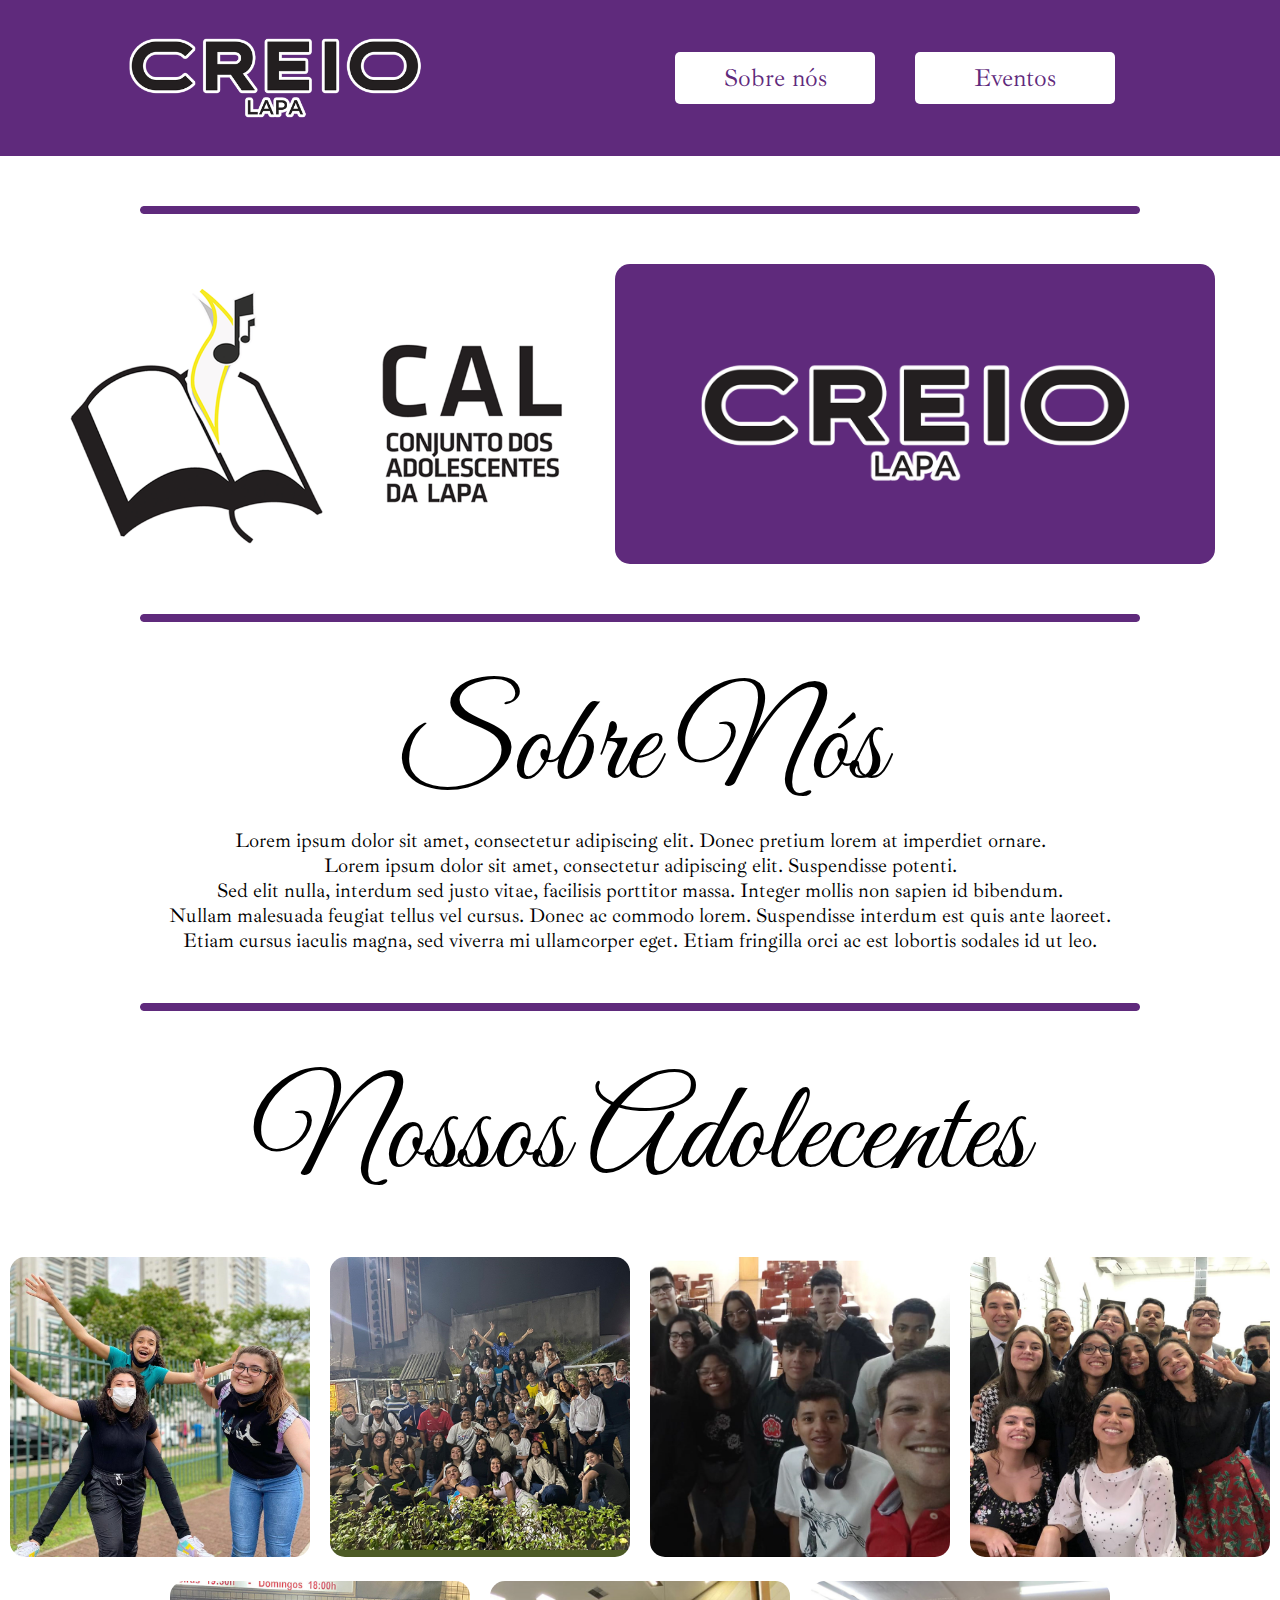
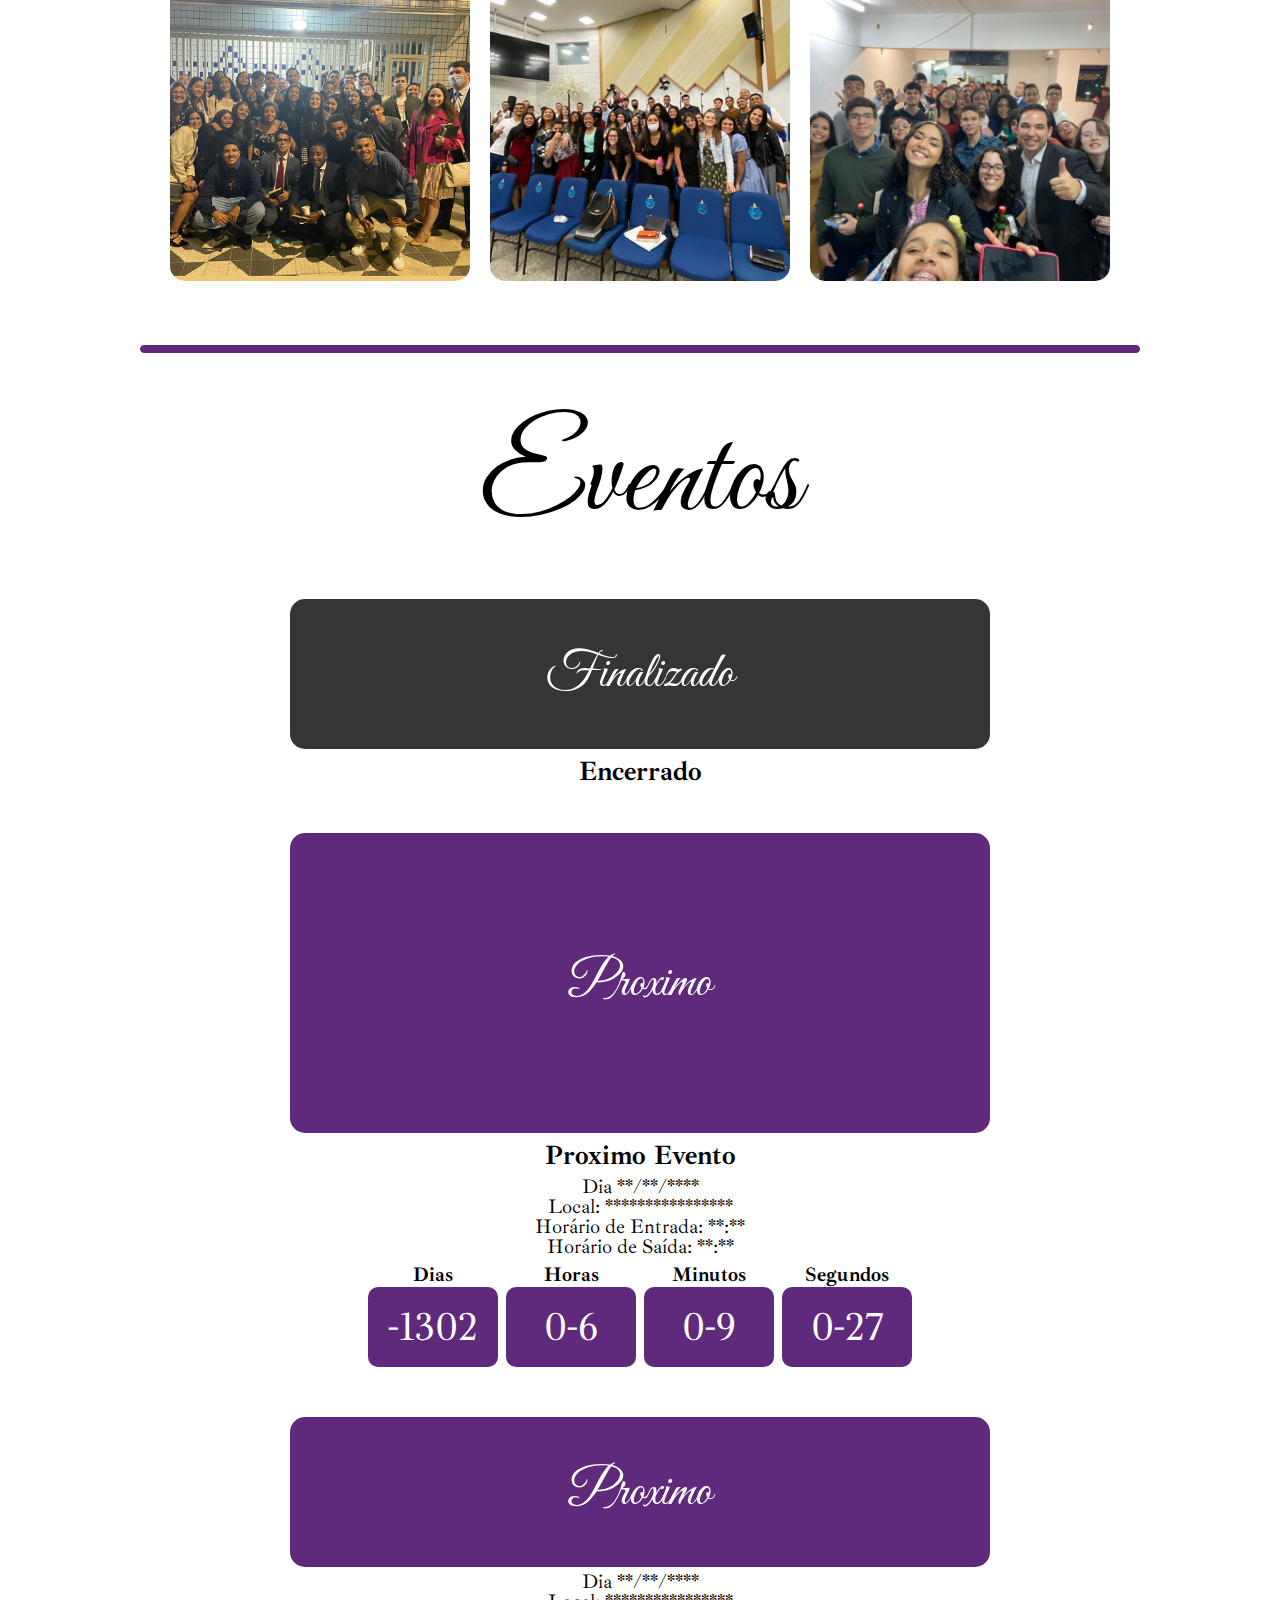
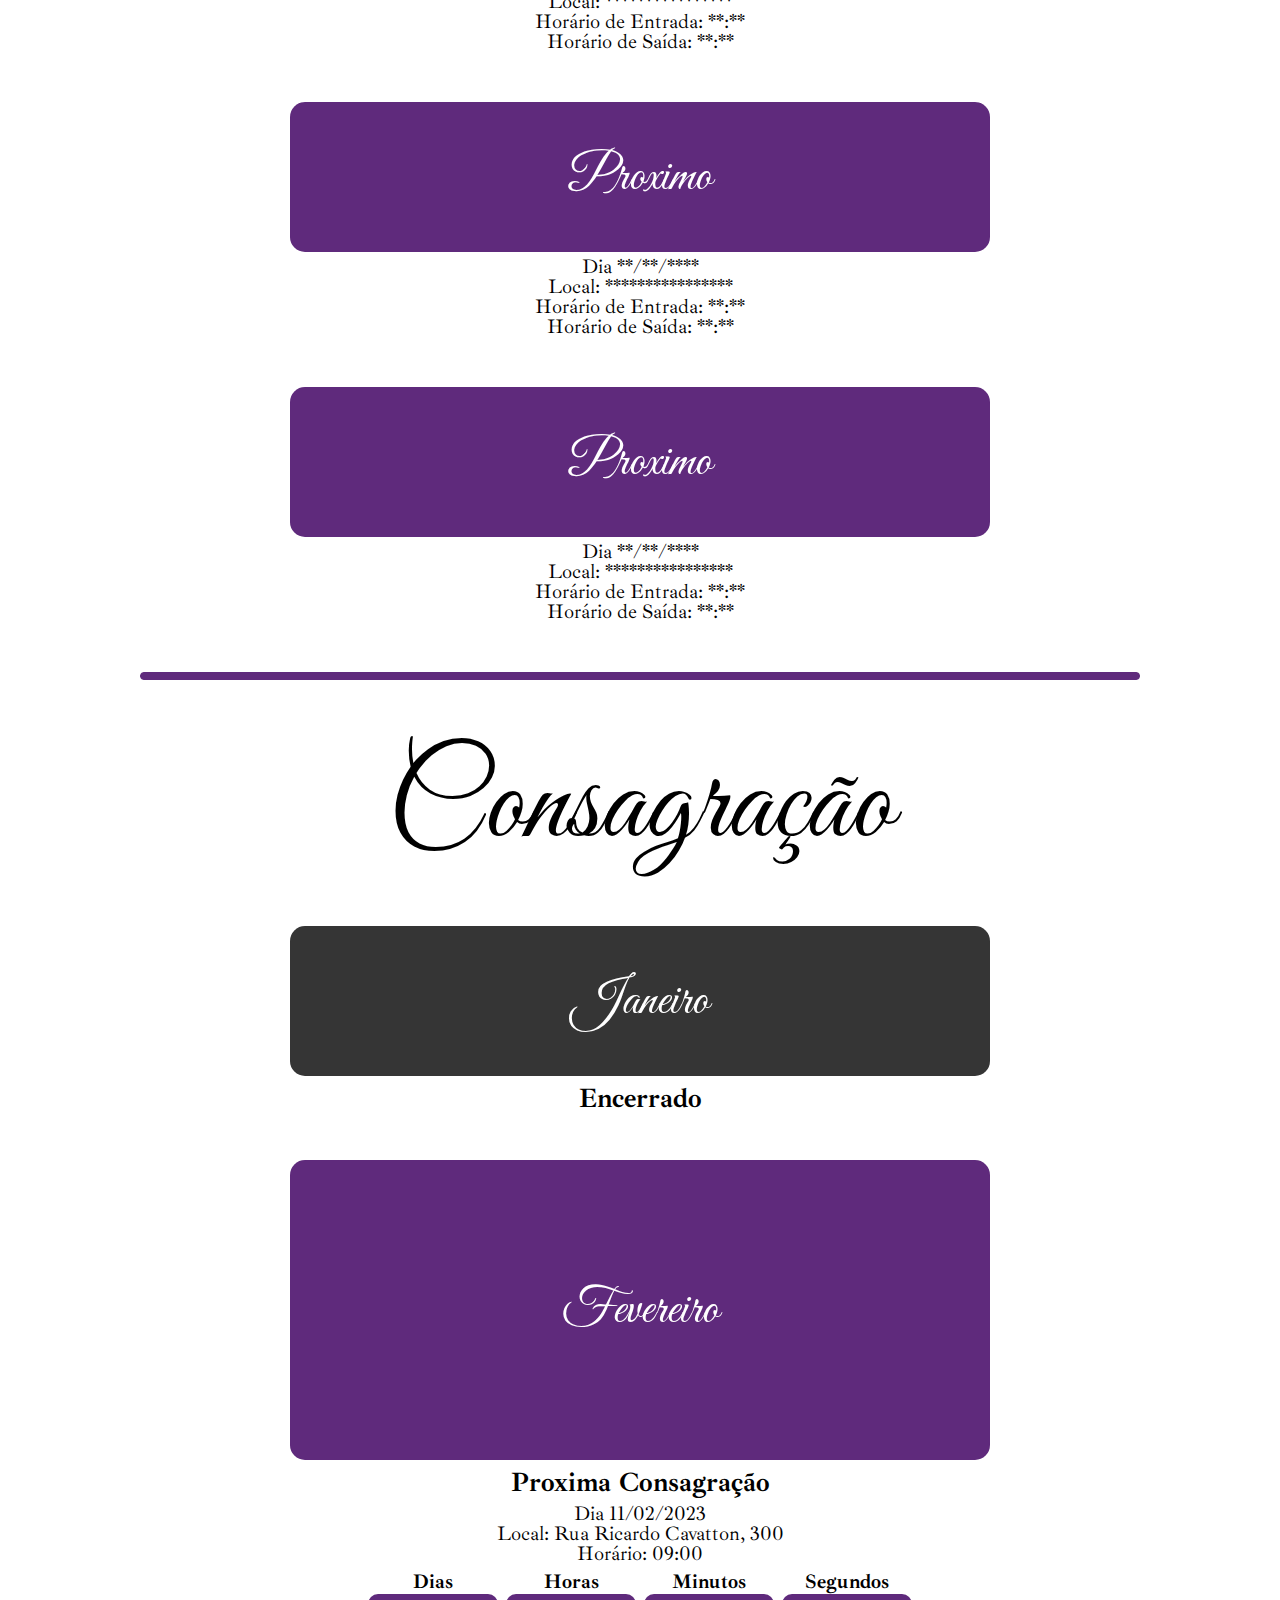
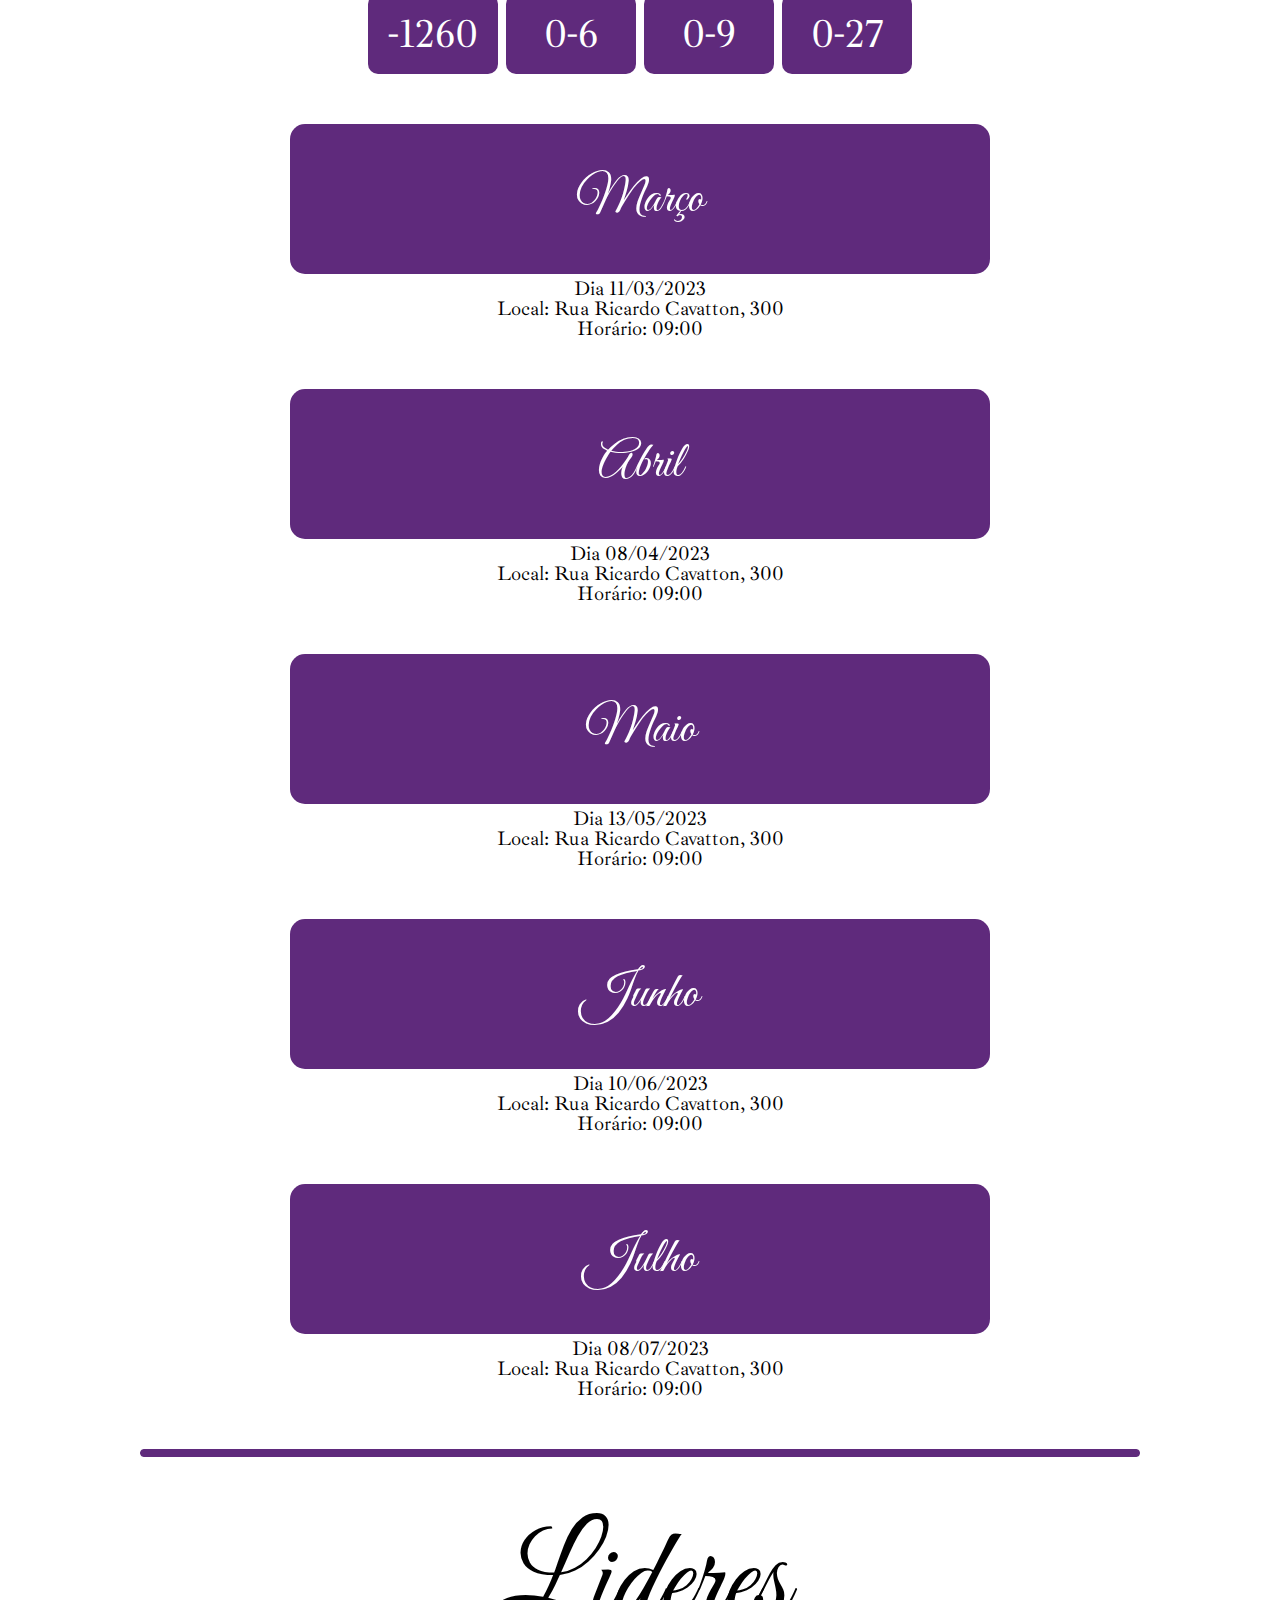
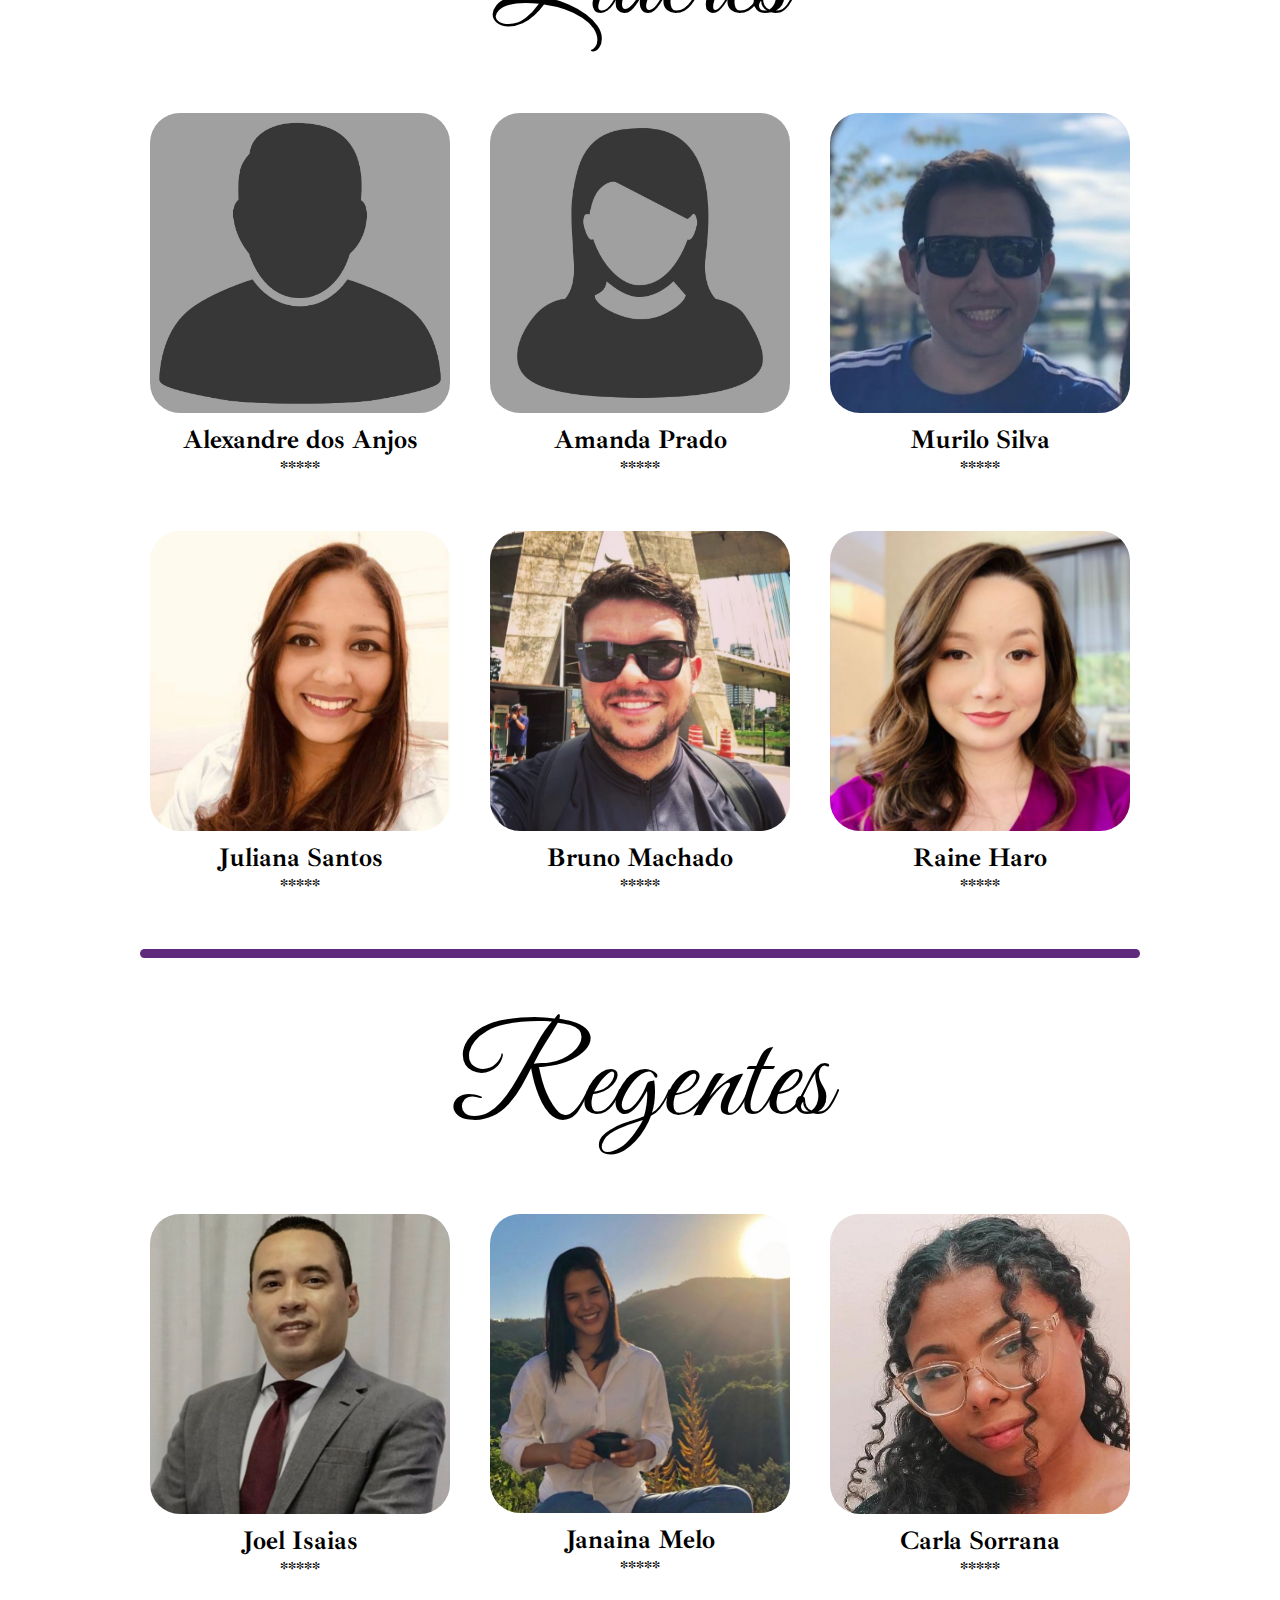
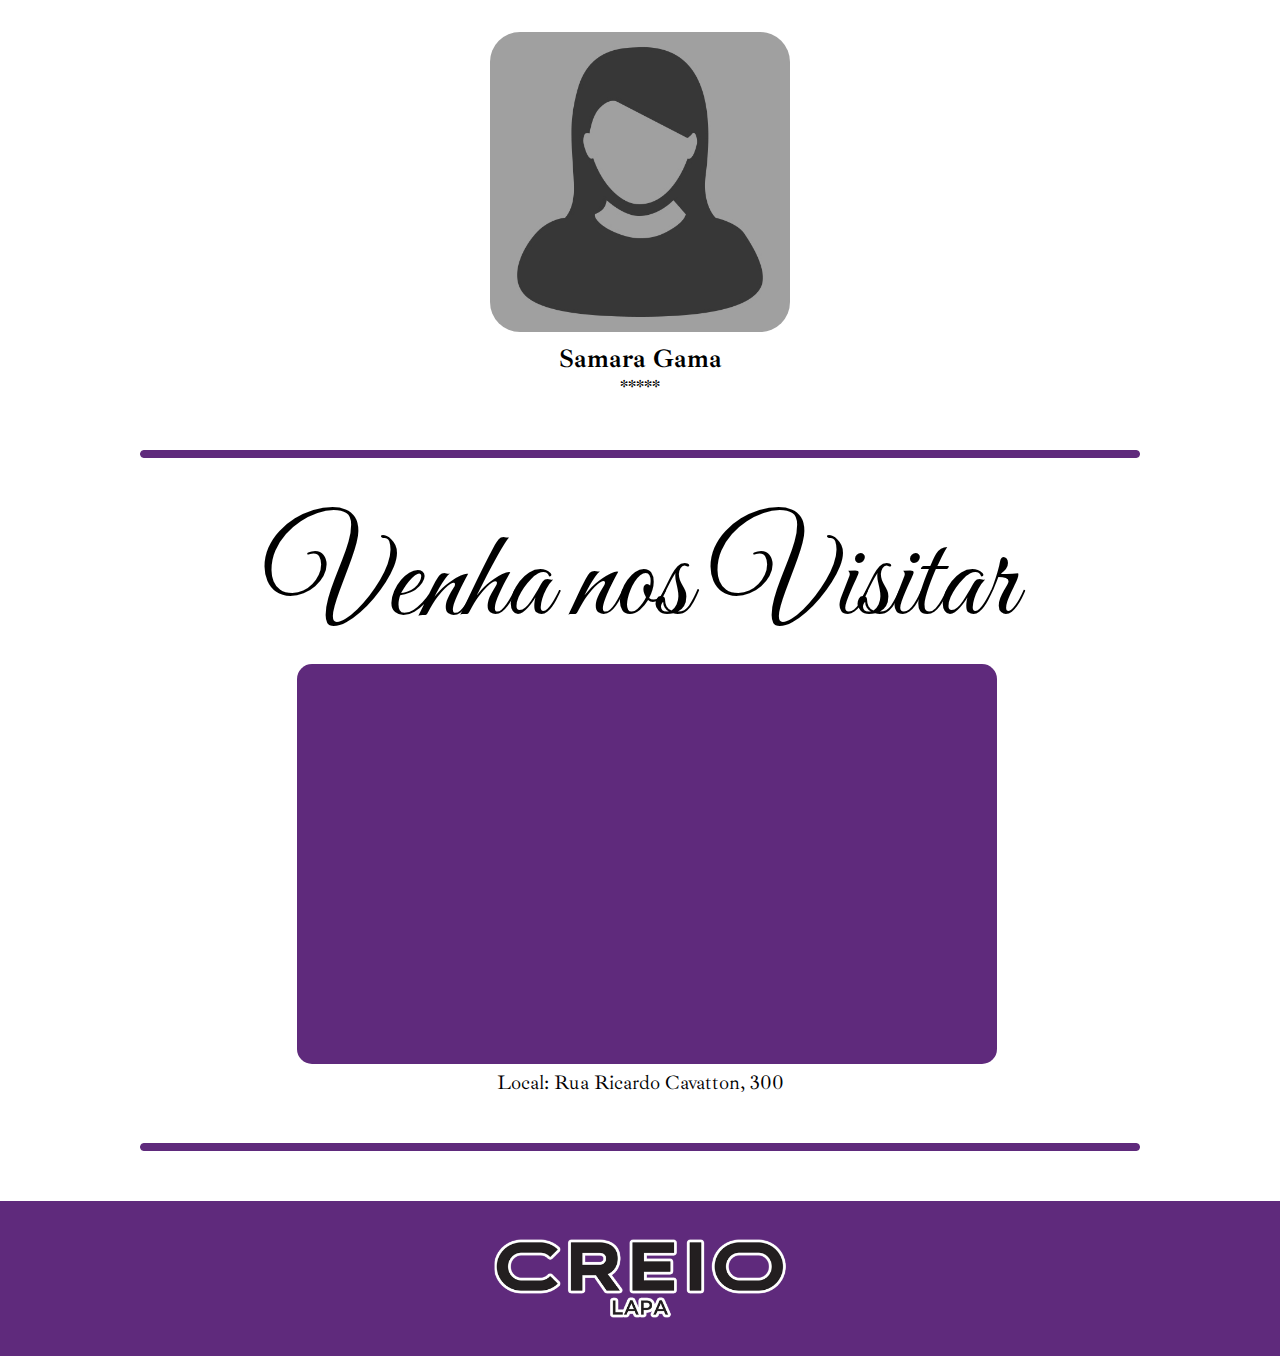
<file: index.html>
<!DOCTYPE html>
<html lang="pt-br">

<head>

    <meta charset="UTF-8">
    <meta http-equiv="X-UA-Compatible" content="IE=edge">
    <meta name="viewport" content="width=device-width, initial-scale=1.0">
    <title>Conjunto de Adolescentes da Lapa (CAL)</title>
    <link rel="shortcut icon" href="cal redondo.png">
    <link rel="stylesheet" href="style.css">
    <script src="script.js" defer></script>
    <script src="script1.js" defer></script>
    <script src="script2.js" defer></script>

    <link rel="preconnect" href="https://fonts.googleapis.com">
    <link rel="preconnect" href="https://fonts.gstatic.com" crossorigin>
    <link href="https://fonts.googleapis.com/css2?family=Ibarra+Real+Nova&display=swap" rel="stylesheet">
    <!-- font-family: 'Ibarra Real Nova', serif; -->

    <link rel="preconnect" href="https://fonts.googleapis.com">
    <link rel="preconnect" href="https://fonts.gstatic.com" crossorigin>
    <link href="https://fonts.googleapis.com/css2?family=Great+Vibes&display=swap" rel="stylesheet">
    <!-- font-family: 'Great Vibes', cursive; -->

</head>

<body>

    <header>

        <img id="LogosPrincipais" src="creio.png" alt="Logo CAL e CREIO-Lapa">

        <div id="botoesheader">

            <a id="linksDoCabecalhoo" href="#SobreNós">
            <p class="ok">Sobre nós</p>
            </a>

            <a id="linksDoCabecalho" href="#Eventos">
            <p class="ok">Eventos</p>
            </a>

        </div>
    
    </header>

    <div class="traço1">

        <img class="traço1-1" src="traço.png" alt="traço">

    </div>

    <main>


        <article>
            
            <img id="cal123" src="cal.png" alt="Logo CAL">

        </article>

        <aside>

            <img id="cal123456" src="creio.png" alt="Logo CAL">

        </aside>

    </main>

    <div id="SobreNós"></div>

    <div class="traço1">

        <img class="traço1-1" src="traço.png" alt="traço">

    </div>

    <div class="ok3div" >

        <p class="ok3" > Sobre Nós </p>

        <p class="textosobrenos" > Lorem ipsum dolor sit amet, consectetur adipiscing elit. Donec pretium lorem at imperdiet ornare. </p>
        <p class="textosobrenos" > Lorem ipsum dolor sit amet, consectetur adipiscing elit. Suspendisse potenti. </p>
        <p class="textosobrenos" > Sed elit nulla, interdum sed justo vitae, facilisis porttitor massa. Integer mollis non sapien id bibendum. </p>
        <p class="textosobrenos" > Nullam malesuada feugiat tellus vel cursus. Donec ac commodo lorem. Suspendisse interdum est quis ante laoreet. </p>
        <p class="textosobrenos" > Etiam cursus iaculis magna, sed viverra mi ullamcorper eget. Etiam fringilla orci ac est lobortis sodales id ut leo.</p>

    </div>

    <div class="traço1">

        <img class="traço1-1" src="traço.png" alt="traço">

    </div>

    <div class="ok3div" >

        <p class="ok3" > Nossos Adolecentes </p>

    </div>

    <div id="NossosAdolecentes" > 

        <div id="NossosAdolecentes1" href="https://www.instagram.com/p/CVX_qNZL1eP/">
            <img id="NossosAdolecentes11" src="foto1.jpg" alt="FotoInstagram(Cal)">
        </div>

        <div id="NossosAdolecentes2" href="https://www.instagram.com/adolescenteslapa">
            <img id="NossosAdolecentes22" src="foto2.jpg" alt="FotoInstagram(Cal)">
        </div>

        <div id="NossosAdolecentes3" href="https://www.instagram.com/adolescenteslapa">
            <img id="NossosAdolecentes33" src="foto3.jpeg" alt="FotoInstagram(Cal)">
        </div>

        <div id="NossosAdolecentes4" href="https://www.instagram.com/adolescenteslapa">
            <img id="NossosAdolecentes44" src="foto4.jpeg" alt="FotoInstagram(Cal)">
        </div>

        <div id="NossosAdolecentes5" href="https://www.instagram.com/adolescenteslapa">
            <img id="NossosAdolecentes55" src="foto5.jpeg" alt="FotoInstagram(Cal)">
        </div>

        <div id="NossosAdolecentes6" href="https://www.instagram.com/adolescenteslapa">
            <img id="NossosAdolecentes66" src="foto6.jpeg" alt="FotoInstagram(Cal)">
        </div>

        <div id="NossosAdolecentes7" href="https://www.instagram.com/adolescenteslapa">
            <img id="NossosAdolecentes77" src="foto8.jpeg" alt="FotoInstagram(Cal)">
        </div>

    </div>
    
    <div id="Eventos"></div>

    <div class="traço1">

        <img class="traço1-1" src="traço.png" alt="traço">

    </div>

    <div class="ok3div" >

        <p class="ok3" > Eventos </p>

    </div>

    <div id="Eventos">

        <p class="eventosimg" > Finalizado </p>
        <h1 Class="encerradostitle" > Encerrado </h1>
        <div id="dadossobreeventofuturoid" >

        <p class="eventosimgfutura" > Proximo </p>
        <h1 class="encerradostitle"> Proximo Evento </h1>
        <div id="dadossobreeventofuturoid" >
            <p class="dadossobreeventofuturo"> Dia **/**/**** </p>
            <p class="dadossobreeventofuturo">  Local: **************** </p>
            <p class="dadossobreeventofuturo"> Horário de Entrada: **:**</p>
            <p class="dadossobreeventofuturo"> Horário de Saída: **:**</p>

            <div id="timer2" >

                <div id="days" >
                    <h1>Dias</h1>
                    <p id="dayscolor" >0</p>
                </div>
        
                <div id="hours" >
                    <h1>Horas</h1>
                    <p id="hourscolor" >0</p>
                </div>
        
                <div id="mins" >
                    <h1>Minutos</h1>
                    <p id="minscolor" >0</p>
                </div>
        
                <div id="seconts" >
                    <h1>Segundos</h1>
                    <p id="secontscolor" >0</p>
                </div>
                
    </div>

        <p class="eventosimgfuturaa" > Proximo </p>
        <div id="dadossobreeventofuturoid" >
            <p class="dadossobreeventofuturo"> Dia **/**/**** </p>
            <p class="dadossobreeventofuturo">  Local: **************** </p>
            <p class="dadossobreeventofuturo"> Horário de Entrada: **:**</p>
            <p class="dadossobreeventofuturo"> Horário de Saída: **:**</p>
 
        </div>

        <p class="eventosimgfuturaa" > Proximo </p>
        <div id="dadossobreeventofuturoid" >
            <p class="dadossobreeventofuturo"> Dia **/**/**** </p>
            <p class="dadossobreeventofuturo">  Local: **************** </p>
            <p class="dadossobreeventofuturo"> Horário de Entrada: **:**</p>
            <p class="dadossobreeventofuturo"> Horário de Saída: **:**</p> 
        </div>

        <p class="eventosimgfuturaa" > Proximo </p>
        <div id="dadossobreeventofuturoid" >
            <p class="dadossobreeventofuturo"> Dia **/**/**** </p>
            <p class="dadossobreeventofuturo">  Local: **************** </p>
            <p class="dadossobreeventofuturo"> Horário de Entrada: **:**</p>
            <p class="dadossobreeventofuturo"> Horário de Saída: **:**</p>

        </div>

    </div>

    <div class="traço1">

        <img class="traço1-1" src="traço.png" alt="traço">

    </div>

    <div class="ok3div" >

        <p class="ok3" > Consagração </p>

    </div>

    <div id="Eventos">

        <p class="eventosimg" > Janeiro </p>
        <h1 Class="encerradostitle" > Encerrado </h1>
        <div id="dadossobreeventofuturoid" >

        <p class="eventosimgfutura" > Fevereiro </p>
        <h1 class="encerradostitle"> Proxima Consagração </h1>
        <div id="dadossobreeventofuturoid" >
            <p class="dadossobreeventofuturo"> Dia 11/02/2023 </p>
            <p class="dadossobreeventofuturo">  Local: Rua Ricardo Cavatton, 300 </p>
            <p class="dadossobreeventofuturo"> Horário: 09:00</p>

            <div id="timer2" >

                <div id="days2" >
                    <h1>Dias</h1>
                    <p id="dayscolor2" >0</p>
                </div>
        
                <div id="hours2" >
                    <h1>Horas</h1>
                    <p id="hourscolor2" >0</p>
                </div>
        
                <div id="mins2" >
                    <h1>Minutos</h1>
                    <p id="minscolor2" >0</p>
                </div>
        
                <div id="seconts2" >
                    <h1>Segundos</h1>
                    <p id="secontscolor2" >0</p>
                </div>

            </div>
                
        </div>

        <p class="eventosimgfuturaa" > Março  </p>
        <div id="dadossobreeventofuturoid" >
            <p class="dadossobreeventofuturo"> Dia 11/03/2023 </p>
            <p class="dadossobreeventofuturo">  Local: Rua Ricardo Cavatton, 300 </p>
            <p class="dadossobreeventofuturo"> Horário: 09:00</p>  
        </div>

        <p class="eventosimgfuturaa" > Abril </p>
        <div id="dadossobreeventofuturoid" >
            <p class="dadossobreeventofuturo"> Dia 08/04/2023 </p>
            <p class="dadossobreeventofuturo">  Local: Rua Ricardo Cavatton, 300 </p>
            <p class="dadossobreeventofuturo"> Horário: 09:00</p>  
        </div>

        <p class="eventosimgfuturaa" > Maio </p>
        <div id="dadossobreeventofuturoid" >
            <p class="dadossobreeventofuturo"> Dia 13/05/2023 </p>
            <p class="dadossobreeventofuturo">  Local: Rua Ricardo Cavatton, 300 </p>
            <p class="dadossobreeventofuturo"> Horário: 09:00</p>  
        </div>

        <p class="eventosimgfuturaa" > Junho </p>
        <div id="dadossobreeventofuturoid" >
            <p class="dadossobreeventofuturo"> Dia 10/06/2023 </p>
            <p class="dadossobreeventofuturo">  Local: Rua Ricardo Cavatton, 300 </p>
            <p class="dadossobreeventofuturo"> Horário: 09:00</p>  
        </div>

        <p class="eventosimgfuturaa" > Julho </p>
        <div id="dadossobreeventofuturoid" >
            <p class="dadossobreeventofuturo"> Dia 08/07/2023 </p>
            <p class="dadossobreeventofuturo">  Local: Rua Ricardo Cavatton, 300 </p>
            <p class="dadossobreeventofuturo"> Horário: 09:00</p>  
        </div>

    </div>

    <div class="traço1">

        <img class="traço1-1" src="traço.png" alt="traço">

    </div>


    <div class="ok3div" >

        <p class="ok3" > Lideres </p>

    </div>

    <div id="Lideres" >

        <div class="Lideresfotosconjunto" >
            <img class="Lideresfotos" src="lider1.jpg" alt="lider">
            <h1 class="titulosdoslideres" > Alexandre dos Anjos </h1>
            <p class="textosobrenos">*****</p>
        </div>

        <div class="Lideresfotosconjunto" >
            <img class="Lideresfotos" src="lider2.jpg" alt="lider">
            <h1 class="titulosdoslideres" > Amanda Prado </h1>
            <p class="textosobrenos">*****</p>
        </div>

        <div class="Lideresfotosconjunto">
            <img class="Lideresfotos" src="lider3.jpg" alt="lider">
            <h1 class="titulosdoslideres" > Murilo Silva </h1>
            <p class="textosobrenos">*****</p>
        </div>

        <div class="Lideresfotosconjunto" >
            <img class="Lideresfotos" src="lider4.jpg" alt="lider">
            <h1 class="titulosdoslideres" > Juliana Santos </h1>
            <p class="textosobrenos">*****</p>
        </div>

        
        <div class="Lideresfotosconjunto" >
            <img class="Lideresfotos" src="lider8.jpg" alt="lider">
            <h1 class="titulosdoslideres" > Bruno Machado </h1>
            <p class="textosobrenos">*****</p>
        </div>

        <div class="Lideresfotosconjunto" >
            <img class="Lideresfotos" src="lider7.jpg" alt="lider">
            <h1 class="titulosdoslideres" > Raine Haro </h1>
            <p class="textosobrenos">*****</p>
        </div>

    </div>

    <div class="traço1">

        <img class="traço1-1" src="traço.png" alt="traço">

    </div>

    
    <div class="ok3div" >

        <p class="ok3" > Regentes </p>

    </div>

    <div id="Lideres" >

        <div class="Lideresfotosconjunto" >
            <img class="Lideresfotos" src="lider5.jpg" alt="lider">
            <h1 class="titulosdoslideres" > Joel Isaias </h1>
            <p class="textosobrenos">*****</p>
        </div>

        <div class="Lideresfotosconjunto" >
            <img class="Lideresfotos" src="lider6.jpg" alt="lider">
            <h1 class="titulosdoslideres" > Janaina Melo </h1>
            <p class="textosobrenos">*****</p>
        </div>

        <div class="Lideresfotosconjunto" >
            <img class="Lideresfotos" src="lider9.jpg" alt="lider">
            <h1 class="titulosdoslideres" > Carla Sorrana </h1>
            <p class="textosobrenos">*****</p>
        </div>

        <div class="Lideresfotosconjunto" >
            <img class="Lideresfotos" src="lider2.jpg" alt="lider">
            <h1 class="titulosdoslideres" > Samara Gama </h1>
            <p class="textosobrenos">*****</p>
        </div>

    </div>

    <div class="traço1">

        <img class="traço1-1" src="traço.png" alt="traço">

    </div>
    
    <div id="testeok123456">

        <div class="ok3div" >

            <p class="ok3" > Venha nos Visitar </p>

        </div>
        
        <div id="mapacentralização">

            <iframe id="mapa" src="https://www.google.com/maps/embed?pb=!1m18!1m12!1m3!1d3658.5839554127065!2d-46.70449348440779!3d-23.51149046563905!2m3!1f0!2f0!3f0!3m2!1i1024!2i768!4f13.1!3m3!1m2!1s0x94cef85c50f45f65%3A0xbe2c2baf3b06b090!2sRua%20Ricardo%20Cavatton%2C%20300%20-%20Lapa%20de%20Baixo%2C%20S%C3%A3o%20Paulo%20-%20SP%2C%2005038-110!5e0!3m2!1spt-BR!2sbr!4v1659806364115!5m2!1spt-BR!2sbr" width="700" height="400" style="border:0;" allowfullscreen="" loading="lazy" referrerpolicy="no-referrer-when-downgrade"></iframe>
        
        </div>

        <div  >

            <p class="localdaigreja">  Local: Rua Ricardo Cavatton, 300 </p>

        </div>

    </div>
    
    <div class="traço1">

        <img class="traço1-1" src="traço.png" alt="traço">

    </div>

    <footer>

       <img src="creio.png" alt="Logo CREIO-Lapa">

    </footer>

</body>

</html>
</file>
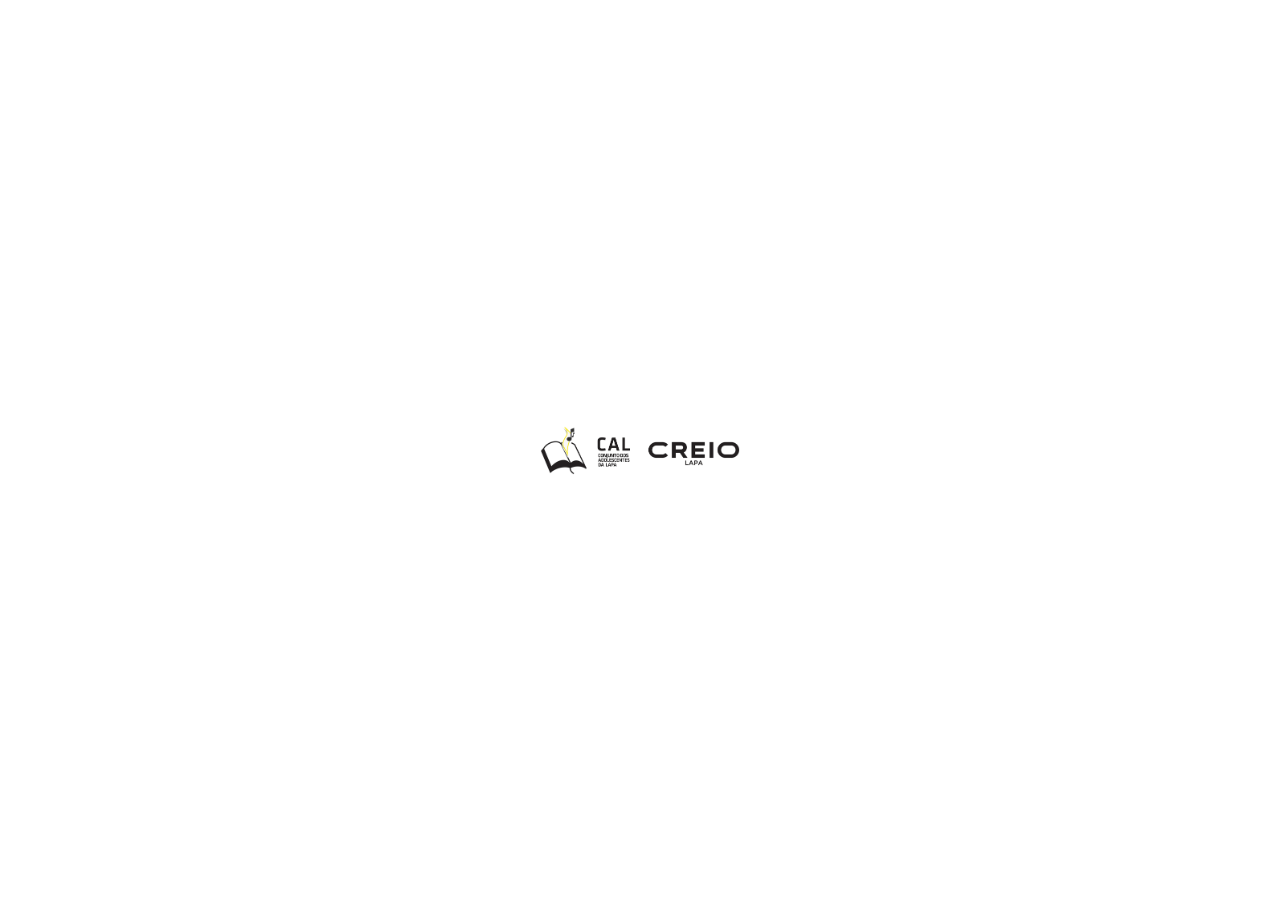
<file: index1.html>
<!DOCTYPE html>
<html lang="pt-br">

<head>

    <meta charset="UTF-8">
    <meta http-equiv="X-UA-Compatible" content="IE=edge">
    <meta name="viewport" content="width=device-width, initial-scale=1.0">
    <title>Conjunto de Adolescentes da Lapa (CAL)</title>
    <link rel="shortcut icon" href="cal redondo.png">
    <link rel="stylesheet" href="style1.css">

</head>

<body>

        <div id="paginadepreload" >

            <img id="imgpaginadepreload" src="2logos.png" alt="imagemcalecreiolapa"> 

        </div>

</body>

</html>
</file>
<file: style.css>
* {

    margin: 0px;
    padding: 0px;
    box-sizing: border-box;
    text-decoration: none;

}

header {

    background-color: rgb(95, 42, 124);
    padding: 20px;
    display: flex;
    flex-direction: row;
    flex-wrap: wrap;
    justify-content: space-around;
    align-items: center;

}

img {

    width: 300px;

}

.ok {

    background-color: white;
    padding: 10px;
    max-width: 200px;
    width: 200px;
    text-align: center;
    border-radius: 5px;
    font-size: 25px;
    font-family: 'Ibarra Real Nova', serif;

}

#botoesheader {

    display: flex;
    flex-direction: row;
    margin-left: 20px;
    margin-right: 20px;

}

#linksDoCabecalho, #linksDoCabecalhoo {

    margin-right: 20px;
    margin-left: 20px;
    color: rgb(95, 42, 124);

}

#linksDoCabecalho:hover, #linksDoCabecalhoo:hover {

    opacity: 0.7;
    transition: 1s;

}

article {

    max-width: 600px;
    width: 600px;

}

article {

    border-color: rgb(95, 42, 124);
    border-width: 50px;

}

#cal123456 {

    width: 555px;

}

aside {

    max-width: 800px;
    width: 800px;
    height: 350px;
    border-radius: 15px;
    display: flex;
    flex-direction: column;
    justify-content: center;
    align-items: center;
    color: white;

}

img {

    user-select: none;

}

main {

    display: flex;
    flex-direction: row;
    flex-wrap: wrap;
    justify-content: center;
    align-items: center;
    margin: 10px;
    margin-top: 50px;

}

aside {

    margin-left: 50px;

}

article {

    display: flex;
    flex-direction: row;
    justify-content: center;

}

#cal123 {

    width: 600px;
}

aside {

    text-align: center;
    background-color: rgb(95, 42, 124)


}



.textosobrenos {

    font-family: 'Ibarra Real Nova', serif;
    font-size: 20px;
    text-align: center;

}




#ok1 {

    font-family: 'Great Vibes', cursive;
    font-size: 150px;
    border: none;

}

#ok2 {

    font-family: 'Ibarra Real Nova', serif;
    font-size: 20px;

}

.ok3 {

    margin-top: 50px;
    text-align: center;
    font-family: 'Great Vibes', cursive;
    font-size: 125px;

}

.traço1 {

    display: flex;
    flex-direction: row;
    justify-content: center;
    margin-top: 50px;

}

.traço1-1 {

    width: 1000px;
    
}

#NossosAdolecentes1, #NossosAdolecentes2, #NossosAdolecentes3, #NossosAdolecentes4, #NossosAdolecentes5, #NossosAdolecentes6, #NossosAdolecentes7 {

    border-radius: 100px;
    margin: 10px;

} 

#NossosAdolecentes11, #NossosAdolecentes22, #NossosAdolecentes33, #NossosAdolecentes44, #NossosAdolecentes55, #NossosAdolecentes66, #NossosAdolecentes77 {

    border-radius: 15px;
    width: 300px;

} 

#NossosAdolecentes {

    align-items: center;
    display: flex;
    flex-direction: row;
    flex-wrap: wrap;
    justify-content: center;
    margin-top: 30px;

}

#Eventos {

    display: flex;
    flex-direction: column;
    align-items: center;

}

#evento1 {

    margin-top: 40px;

}

.eventosimg {

    background-color: rgb(53, 53, 53);
    color: white;
    width: 700px;
    height: 150px;
    border-radius: 15px;
    display: flex;
    flex-direction: column;
    justify-content: center;
    align-items: center;
    font-size: 50px;
    font-family: 'Great Vibes', cursive;

}

.eventosimgfutura {

    background-color: rgb(95, 42, 124);
    color: white;
    width: 700px;
    height: 300px;
    border-radius: 15px;
    display: flex;
    flex-direction: column;
    justify-content: center;
    align-items: center;
    font-size: 50px;
    font-family: 'Great Vibes', cursive;

}

.eventosimgfuturaa {

    background-color: rgb(95, 42, 124);
    color: white;
    width: 700px;
    height: 150px;
    border-radius: 15px;
    display: flex;
    flex-direction: column;
    justify-content: center;
    align-items: center;
    font-size: 50px;
    font-family: 'Great Vibes', cursive;
    margin-top: 50px;

}

.eventosimgfutura, .eventosimg {

    margin-top: 40px;

}

.encerradostitle {

    color: black;
    margin-top: 5px;
    font-family: 'Ibarra Real Nova', serif;
    font-size: 27px;

}

.botãodefotos {

    color: white;
    background-color: rgb(53, 53, 53);
    width: 200px;
    height: 40px;
    display: flex;
    flex-direction: column;
    justify-content: center;
    align-items: center;
    border-radius: 8px;
    font-family: 'Ibarra Real Nova', serif;
    margin-top: 5px;

}

.dadossobreeventofuturo {

    font-family: 'Ibarra Real Nova', serif;
    color: black;
    font-size: 20px;
    line-height: 20px;

}

#dadossobreeventofuturoid {

    margin-top: 5px;
    display: flex;
    flex-direction: column;
    align-items: center;

}

#Lideres {

    align-items: center;
    display: flex;
    flex-direction: row;
    flex-wrap: wrap;
    justify-content: center;

}

.Lideresfotosconjunto {

    display: flex;
    flex-direction: column;
    flex-wrap: wrap;
    justify-content: center;
    margin-left: 20px;
    margin-right: 20px;
    margin-top: 50px;

}

.Lideresfotos {

    border-radius: 30px;

}

@keyframes animacaoimg {

    0%, 20%, 60%, 100% {

        -webkit-transform: transleteY(0);
        transform: translateY(0);
    
    }

    40% {

        -webkit-transform: transleteY(-20px);
        transform: translateY(-20px);

    }

    80% {

        -webkit-transform: transleteY(-10px);
        transform: translateY(-10px);

    }

}

@keyframes animacaoimg2 {

    0%, 20%, 60%, 100% {

        -webkit-transform: transleteY(0);
        transform: translateY(0);
    
    }

    40% {

        -webkit-transform: transleteY(-10px);
        transform: translateY(-10px);

    }

    80% {

        -webkit-transform: transleteY(-5px);
        transform: translateY(-5px);

    }

}

#NossosAdolecentes1:hover {

    animation: animacaoimg 1s;

}

#NossosAdolecentes2:hover {

    animation: animacaoimg 1s;

}

#NossosAdolecentes3:hover {

    animation: animacaoimg 1s;

}

#NossosAdolecentes4:hover {

    animation: animacaoimg 1s;

}

#NossosAdolecentes5:hover {

    animation: animacaoimg 1s;

}

#NossosAdolecentes6:hover {

    animation: animacaoimg 1s;

}

#NossosAdolecentes7:hover {

    animation: animacaoimg 1s;

}

.eventosimg:hover, .eventosimgfutura:hover, .eventosimgfuturaa:hover {

    animation: animacaoimg 1s;

}

aside:hover, article:hover {

    animation: animacaoimg 1s;

}

.botãodefotos:hover {

    opacity: 0.7;
    transition: 1s;
    
}

.Lideresfotosconjunto {

    text-align: center;
    font-family: 'Ibarra Real Nova', serif;
    font-size: 13px;

}

.titulosdoslideres {

    margin-top: 10px;

}

.Lideresfotos:hover {

    animation: animacaoimg 1s;

}

footer {

    margin-top: 50px;
    background-color: rgb(95, 42, 124);
    color: white;
    padding: 10px;
    display: flex;
    justify-content: center;
    padding: 20px;
    width: 100%;

}

#timer{

    display: flex;
    flex-direction: row;
    justify-content: center;
    align-items: center;
    margin-top: 5px;
  
}
  
#days, #hours, #mins, #seconts {
  
    font-family: 'Ibarra Real Nova', serif;
    font-size: 10px;
    display: flex;
    flex-direction: column;
    justify-content: center;
    align-items: center;
  
  
}
  
#dayscolor, #hourscolor, #minscolor, #secontscolor {
  
    background-color: rgb(95, 42, 124);
    width: 130px;
    height: 80px;
    border-radius: 10px;
    font-family: 'Ibarra Real Nova', serif;
    font-size: 40px;
    color: white;
    display: flex;
    flex-direction: column;
    justify-content: center;
    align-items: center;
    margin-left: 4px;
    margin-right: 4px;
  
}

#days:hover, #hours:hover, #mins:hover, #seconts:hover {
  
    animation: animacaoimg2 1s;
  
}


#timer2{

    display: flex;
    flex-direction: row;
    justify-content: center;
    align-items: center;
    margin-top: 5px;
  
}
  
#days2, #hours2, #mins2, #seconts2 {
  
    font-family: 'Ibarra Real Nova', serif;
    font-size: 10px;
    display: flex;
    flex-direction: column;
    justify-content: center;
    align-items: center;
  
  
}
  
#dayscolor2, #hourscolor2, #minscolor2, #secontscolor2 {
  
    background-color: rgb(95, 42, 124);
    width: 130px;
    height: 80px;
    border-radius: 10px;
    font-family: 'Ibarra Real Nova', serif;
    font-size: 40px;
    color: white;
    display: flex;
    flex-direction: column;
    justify-content: center;
    align-items: center;
    margin-left: 4px;
    margin-right: 4px;
  
}

#days2:hover, #hours2:hover, #mins2:hover, #seconts2:hover {
  
    animation: animacaoimg2 1s;
  
}

#mapa {

    border-radius: 15px;
    user-select: none;
    padding: 10px;
    background-color: rgb(95, 42, 124);
    margin-left: 32px;

}


.localdaigreja {

    text-align: center;
    font-family: 'Ibarra Real Nova', serif;
    color: black;
    font-size: 20px;
    line-height: 20px;
    margin-top: 5px;

}

#testeok123456 {

    display: flex;
    flex-direction: column;
    justify-content: center;

}

@media (max-width: 1550px) {

    article {

        width: 500px;

    }

    #cal123 {

        width: 500px;

    }
    
    aside {

        width: 600px;
        height: 300px;

    }

    #cal123456 {

        margin-top: 19px;
        width: 440px;

    }

}

@media (max-width: 1186px) {


    article {

        max-width: 600px;
        width: 600px;
        margin-right: 50px;
        margin-left: 50px;

    }

    #cal123 {

        width: 500px;
        
    }

    aside {

        width: 1000px;
        margin-top: 30px;
        margin-right: 50px;
        margin-left: 50px;

    }
    
    #cal123456 {

        width: 530px;

    }

}

@media (max-width: 1050px) {

    .traço1-1 {

        width: 800px;;
        height: 8px;
    }

}

@media (max-width: 850px) {

    .traço1-1 {

        width: 650px;;
        height: 8px;
    }

    
    article {

        width: 500px;

    }

    #cal123 {

        width: 500px;

    }
    
    aside {

        width: 600px;
        height: 300px;

    }

    #cal123456 {

        margin-top: 19px;
        width: 440px;

    }

}

@media (max-width: 550px) {

    .traço1-1 {

        width: 300px;;
        height: 8px;
    }

}
</file>
<file: style1.css>
* {

    margin: 0px;
    padding: 0px;
    box-sizing: border-box;
    text-decoration: none;

}

@keyframes animacaoimg {

    0%, 20%, 60%, 100% {

        -webkit-transform: transleteY(0);
        transform: translateY(0);
    
    }

    40% {

        -webkit-transform: transleteY(-20px);
        transform: translateY(-20px);

    }

    80% {

        -webkit-transform: transleteY(-10px);
        transform: translateY(-10px);

    }

}

#imgpaginadepreload {

    width: 200px;
    animation: animacaoimg 1s;
    animation-iteration-count: infinite;
    user-select: none;

}

#paginadepreload {

    display: flex;
    flex-direction: column;
    justify-content: center;
    align-items: center;

}

body {

    align-items: center;
    display: flex;
    justify-content: center;
    min-height: 100vh;

}


@media (max-width: 480px) {

    #imgpaginadepreload {

        width: 180px;
        
    }

}
</file>
